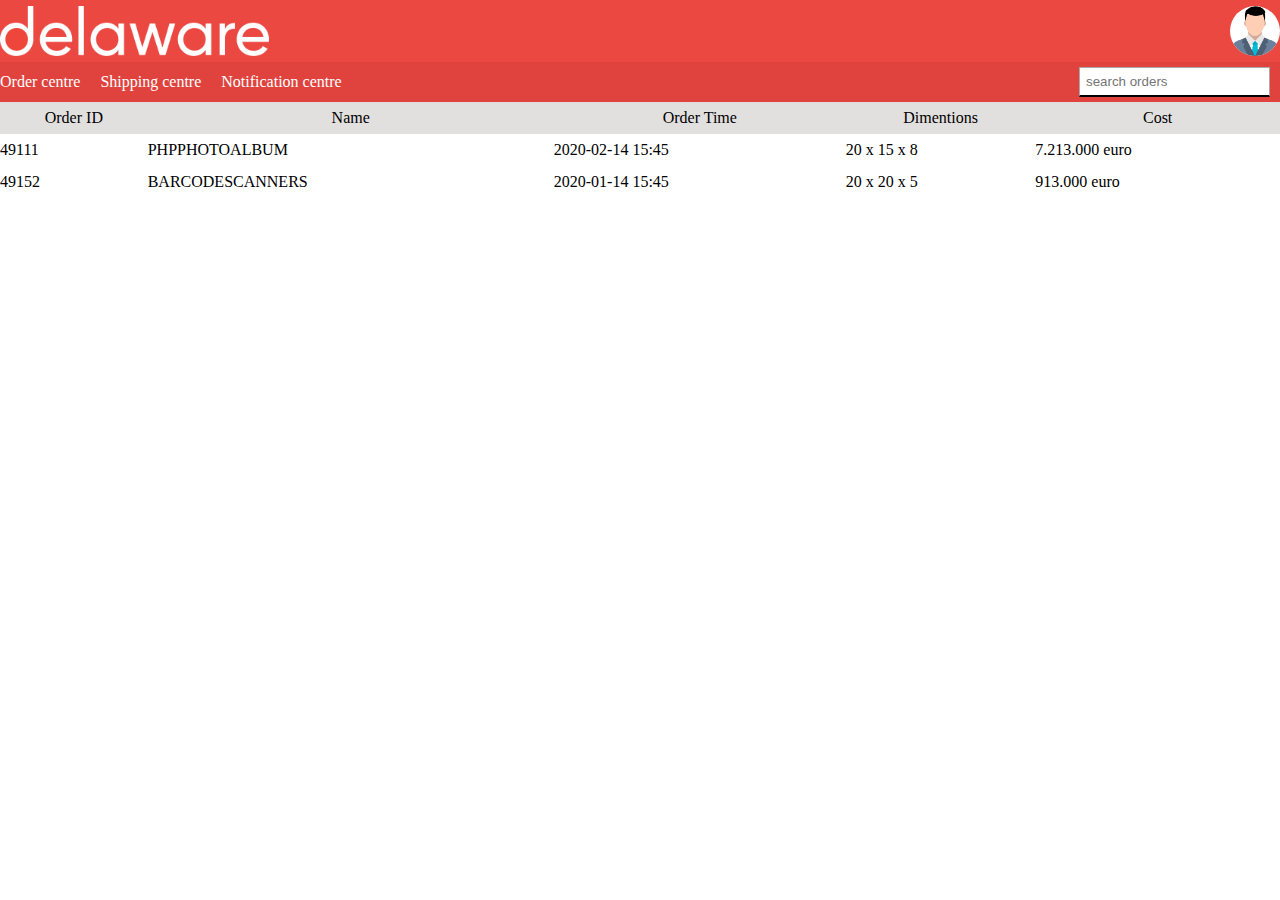
<file: src/Client/Pages/Screens/homescreen/index.html>
<!DOCTYPE html>
<html lang="en">

<head>
    <meta charset="UTF-8">
    <meta http-equiv="X-UA-Compatible" content="IE=edge">
    <meta name="viewport" content="width=device-width, initial-scale=1.0">
    <title>Home page - Delaware B2B</title>
    <link rel="stylesheet" type="text/css" href="css/reset.css">
    <link rel="stylesheet" type="text/css" href="css/header.css">
    <link rel="stylesheet" type="text/css" href="css/orders.css">
    <script src="js/overview.js"></script>
</head>

<body>
    <header>
        <div class="header-top">
            <img class="logo" src="assets/logo.png" alt="delaware logo">
            <img class="avatar" src="assets/avatar.png" alt="account">
        </div>
        <nav class="header-bottom">
            <div class="header-left">
                <div class="nav-item">
                    <span>Order centre</span>
                    <div class="nav-underline"></div>
                </div>
                <div class="nav-item">
                    <span>Shipping centre</span>
                    <div class="nav-underline"></div>
                </div>
                <div class="nav-item">
                    <span>Notification centre</span>
                    <div class="nav-underline"></div>
                </div>
            </div>
            <div class="header-addition">
                <div class="search-wrapper">
                    <!-- <img src="assets/search.svg" alt="search"> -->
                    <input class="search" type="text" placeholder="search orders">
                </div>
                <span class="filtericon" id="filter">
            </div>
        </nav>
    </header>
    <main>
        <div class="filter-wrapper">
            <div class="filter-bar">
                <div class="filter-left">
                    <h2>Filters</h2>
                    <div class="filter-group">
                        <input id="arrived" type="checkbox" value="Arrived" checked>
                        <label for="arrived">Arrived</label>
                    </div>
                    <div class="filter-group">
                        <input id="transit" type="checkbox" value="In Transit" checked>
                        <label for="transit">In Transit</label>
                    </div>
                    <div class="filter-group">
                        <input id="processing" type="checkbox" value="Processing" checked>
                        <label for="processing">Processing</label>
                    </div>
                </div>
                <div class="filter-right">
                    <div class="filter-group">
                        <label for="begindate">Start</label>
                        <input name="begindate" type="date">
                    </div>
                    <span> - </span>
                    <div class="filter-group">
                        <label for="begindate">Einde</label>
                        <input name="begindate" type="date">
                    </div>
                </div>
            </div>
        </div>
        <table>
            <thead>
                <th>Order ID</th>
                <th>Name</th>
                <th>Order Time</th>
                <th>Dimentions</th>
                <th>Cost</th>
            </thead>
            <tbody>
                <tr>
                    <td>49111</td>
                    <td>PHPPHOTOALBUM</td>
                    <td>2020-02-14 15:45</td>
                    <td>20 x 15 x 8</td>
                    <td>7.213.000 euro</td>
                </tr>
                <tr>
                    <td>49152</td>
                    <td>BARCODESCANNERS</td>
                    <td>2020-01-14 15:45</td>
                    <td>20 x 20 x 5</td>
                    <td>913.000 euro</td>
                </tr>
            </tbody>
        </table>
    </main>
</body>

</html>
</file>
<file: src/Client/Pages/Screens/homescreen/css/header.css>
﻿header {
    display: flex;
    flex-direction: column;
    color: white;
}

.header-top > img {
    height: 50px;
}

.header-top > .header-right {
    flex: 1;
    display: flex;
    justify-content: flex-end;
    gap: 20px;
    align-items: center;
}

.header-top .logo {
    padding: 6px 0;
}

.header-top .notification {
    width: 25px;
    filter: invert(98%) sepia(1%) saturate(393%) hue-rotate(253deg) brightness(123%) contrast(100%);
}

.header-top .notification-wrapper {
    cursor: pointer;
    position: relative;
}

.header-top .notification-amount {
    line-height: 1px;
    font-size: 0.8em;
    display: inline-flex;
    justify-content: center;
    align-items: center;
    border-radius: 100%;
    width: 20px;
    height: 20px;
    position: absolute;
    background-color: white;
    color: black;
    top: -8px;
    right: -8px;
}

.avatar {
    background-color: white;
    border-radius: 100%;
    width: 50px;
    object-fit: contain;
}

.logo, .avatar {
    cursor: pointer;
}

.header-top {
    flex: 1;
    display: flex;
    justify-content: space-between;
    align-items: center;
    background-color: #EC4842;
    padding: 0 var(--padding-sides);
}

.header-bottom {
    flex: 1;
    display: flex;
    justify-content: space-between;
    align-items: center;
    background-color: #E0433E;
    padding: 0 var(--padding-sides);
    min-height: 80px;
    flex-direction: column;
}

.header-left {
    flex: 1;
    height: 100%;
    display: flex;
    gap: 20px;
}

.nav-item {
    display: inline-flex;
    align-items: center;
    height: 100%;
    cursor: pointer;
    position: relative;
}

.nav-underline {
    position: absolute;
    bottom: 0;
    width: 0;
    left: 50%;
    height: 3px;
    border-top-left-radius: 5px;
    border-top-right-radius: 5px;
    background-color: white;
    transition: all 0.2s ease-in-out;
}

.nav-item:hover > .nav-underline {
    width: 80%;
    left: 10%;
}

.header-addition {
    display: flex;
    align-items: center;
    gap: 10px;
}

@media (min-width: 768px) {
    .header-bottom {
        flex-direction: row;
        min-height: 40px;
    }
}
</file>
<file: src/Client/Pages/Screens/homescreen/css/orders.css>
﻿main {
    display: flex;
    flex-direction: column;
}

input {
    border-top-left-radius: var(--border-radius);
    border-top-right-radius: var(--border-radius);
    border: 1px solid darkgray;
    border-bottom: 2px solid black;
    outline: none;
    padding: 6px;
}

table {
    z-index: 1;
    flex: 1 1 100%;
}

thead tr {
    background-color: #e2dfdf;
}

table tr > th:first-of-type,
table tr > td:first-of-type {
    padding: 0 0 0 var(--padding-sides);
}
table tr > th:last-of-type,
table tr > td:last-of-type {
    padding: 0 var(--padding-sides) 0 0;
}
table tr > th,
table tr > td {
    padding: 8px 0;
}

tbody tr {
    background-color: white;
    cursor: pointer;
}
tbody tr:hover {
    filter: brightness(0.95);
}

.filter-wrapper {
    z-index: 0;
    transition: all 300ms ease-in-out;
    opacity: 0;
    height: 0px;
}

.filter-open {
    opacity: 1;
    height: 48px;
}

.filter-bar {
    left: 0;
    right: 0;
    position: absolute;
    padding: 0 var(--padding-sides) 0 var(--padding-sides);
    display: flex;
    align-items: center;
    justify-content: space-between;
    height: 48px;
    font-size: 1.2em;
}

.filter-left, .filter-right {
    display: flex;
    gap: 10px;
    align-items: center;
}

.filter-group:first-of-type {
    margin-left: var(--padding-sides); 
}

@keyframes slideDown {
    0% { 
      opacity: 0;
      height: 0px;
    }
  
    100% {
      opacity: 1;
      height: 48px;
    }
  }
</file>
